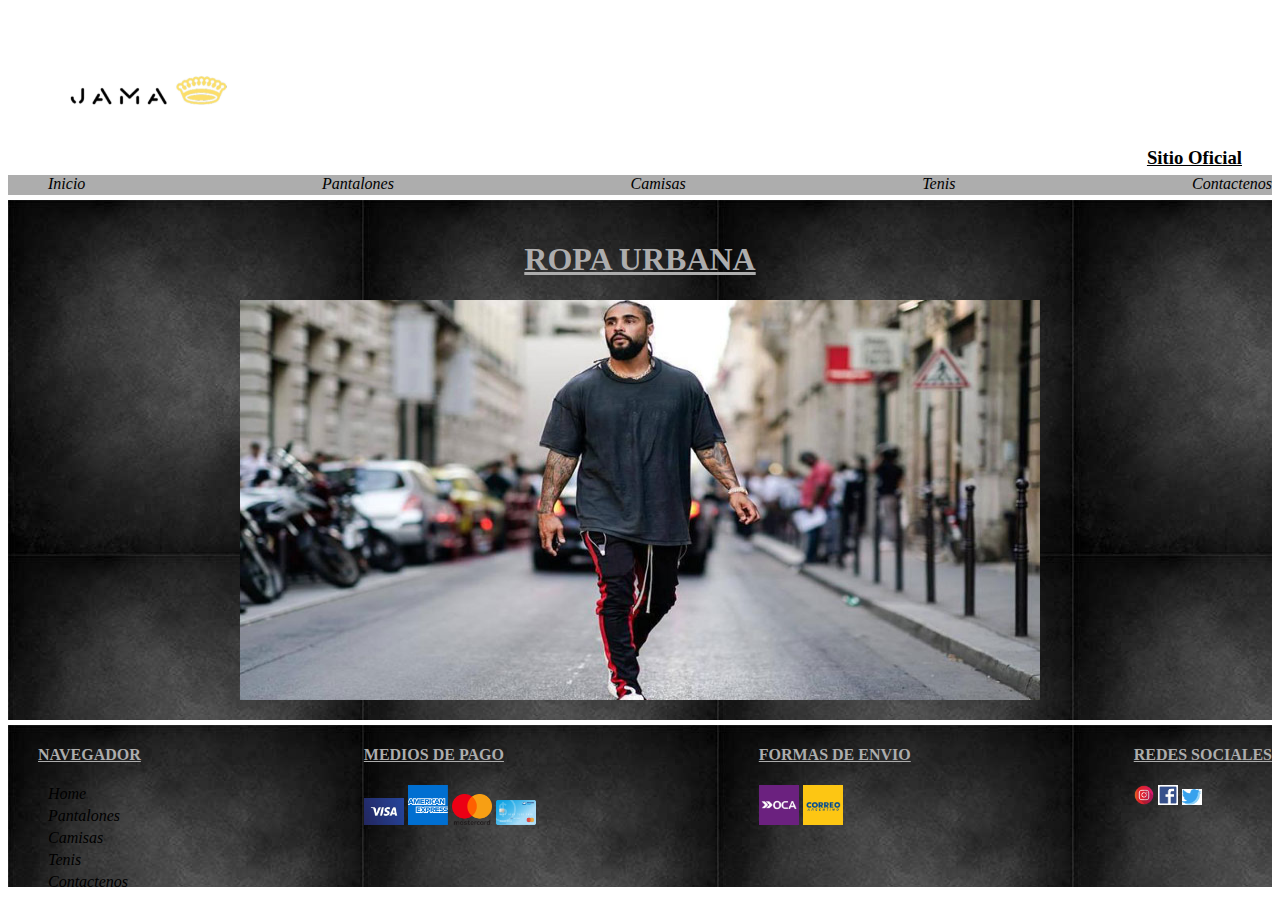
<file: index.html>
<!--Esta es la pagina principal-->
<!DOCTYPE html>
<html lang="en">
<head>
    <meta charset="UTF-8">
    <meta name="viewport" content="width=device-width, initial-scale=1.0">
    <link rel="stylesheet" href="css/style.css">
    <title>JAMA - Tienda Online</title>
</head>
<body>
    <!--ENCABEZADO-->
    <div>

        <div class="encabezado">
            <div>
                <a href="index.html"><img src="img/logotipo.png" alt="logo pagina" width="250px"></a>
            </div>
            <div>
                <h3 class="sitio-oficial">Sitio Oficial</h3>
            </div>
        </div>

        <div>
            <ol class="navegador">
                <li class="boton"><a href="index.html">Inicio</a></li>
                <li class="boton"><a href="pantalones.html">Pantalones</a></li>
                <li class="boton"><a href="camisas.html">Camisas</a></li>
                <li class="boton"><a href="tenis.html">Tenis</a></li>
                <li class="boton"><a href="contactenos.html">Contactenos</a></li> 

            </ol>
        </div>

        <!--CONTENIDO-->
        <div class="contenedor">
            <h1>ROPA URBANA</h1>
            <img src="img/moda.jpg" alt="" width="800px" height="400">
        </div>
        
        <!--PIE DE PAGINA-->
        <div class="piedepagina">
            <div>
                <h4 class="nav-down">NAVEGADOR</h4>
                <ol class="Lista-nav">
                    <li class="boton-down"><a href="index.html">Home</a></li>
                    <li class="boton-down"><a href="ropa.html">Pantalones</a></li>
                    <li class="boton-down"><a href="zapato.html">Camisas</a></li>
                    <li class="boton-down"><a href="guiatalle.html">Tenis</a></li>
                    <li class="boton-down"><a href="contactenos.html">Contactenos</a></li>
                </ol>
            </div>

            <div>
                <h4>MEDIOS DE PAGO</h4>
                <img src="img/visa.jpg" alt="visa" width="40px">
                <img src="img/americanexpress.jpg" alt="american express" width="40px">
                <img src="img/mastercar.jpg" alt="mastercar" width="40px">
                <img src="img/mercadopago.jpg" alt="mercadopago" width="40px">
            </div>

            <div>
                <h4>FORMAS DE ENVIO</h4>
                <img src="img/oca.jpg" alt="oca" width="40px">
                <img src="img/correoarg.jpg" alt="" width="40px">
            </div>
            
            <div>
                <h4>REDES SOCIALES</h4>
                <img src="img/instagram1.jpg" alt="" width="20px"></a>
                <img src="img/facebook.jpg" alt="" width="20px"></a>
                <img src="img/twitter.jpg" alt="" width="20px"></a>
            </div>

</body>
</html>
</file>
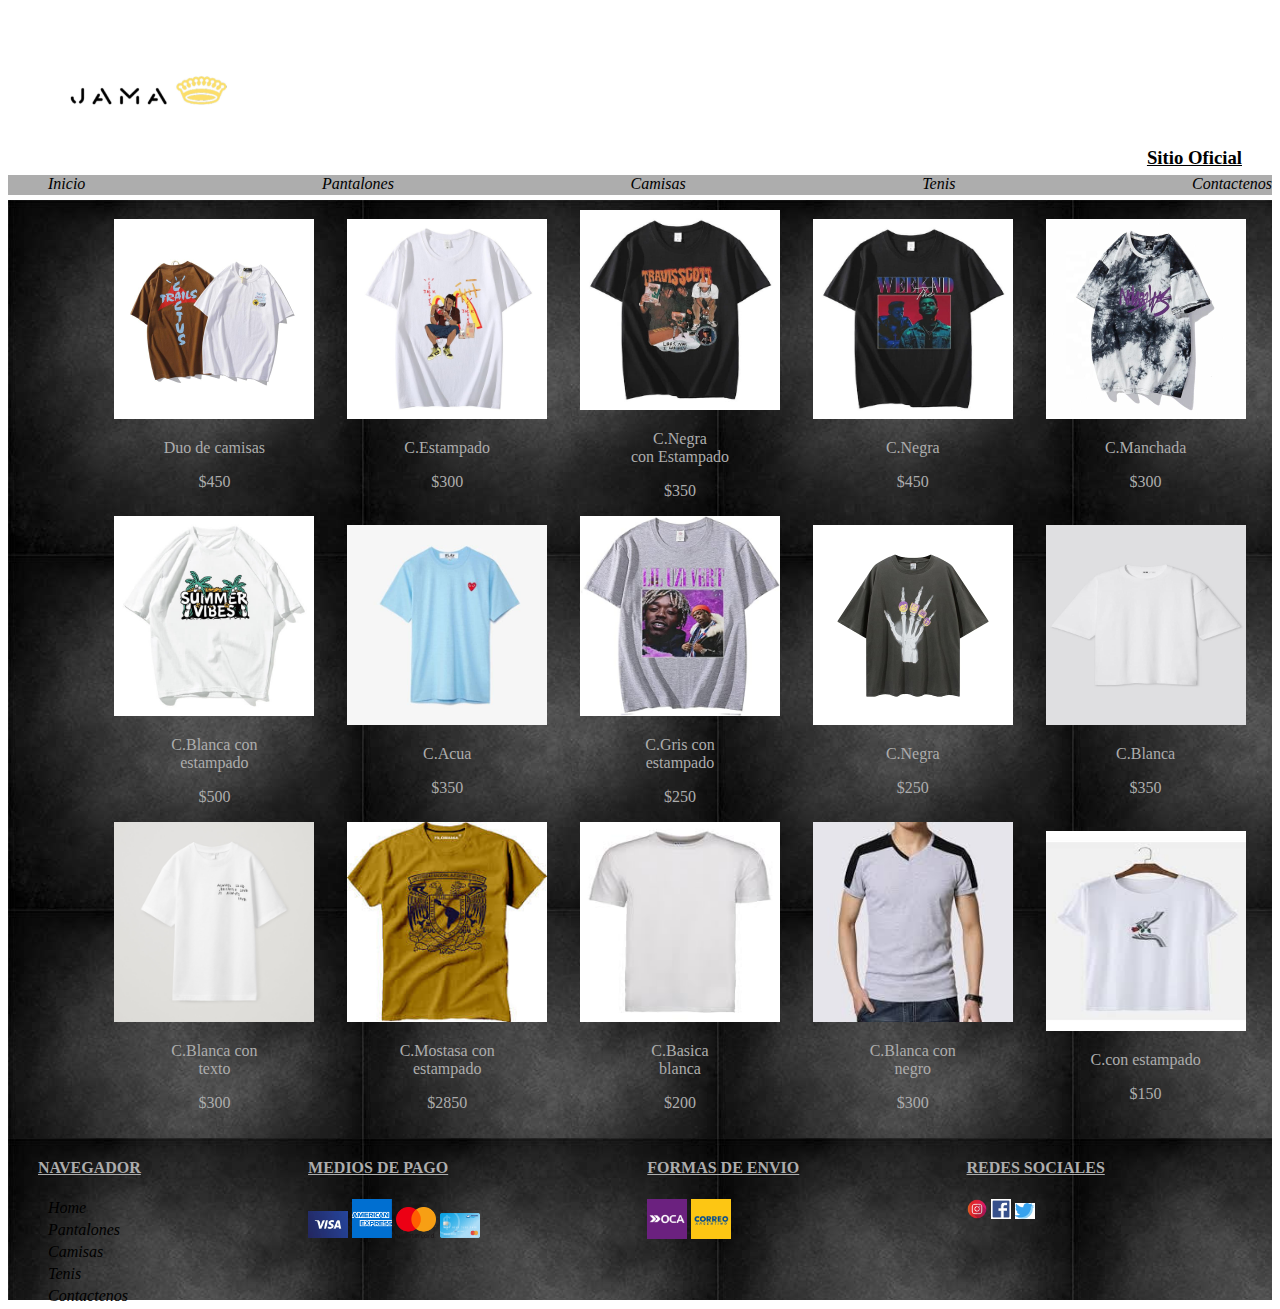
<file: camisas.html>
<!--ESTA ES LA PAGINA DE CAMISAS-->
<!DOCTYPE html>
<html lang="en">
<head>
    <meta charset="UTF-8">
    <meta name="viewport" content="width=device-width, initial-scale=1.0">
    <link rel="stylesheet" href="css/style.css">
    <title>Camisas Mecosos Royal - Tienda Online </title>
</head>
<body>
    <div>
        <!--ENCABEZADO-->
        <div class="encabezado">
            <div>
                <a href="index.html"><img src="img/logotipo.png" alt="logo pagina" width="250px"></a>
            </div>
            
            <div>
                <h3 class="sitio-oficial">Sitio Oficial</h3>
            </div>
        </div>
        <div>
            <ol class="navegador">
                <li class="boton"><a href="index.html">Inicio</a></li>
                <li class="boton"><a href="pantalones.html">Pantalones</a></li>
                <li class="boton"><a href="camisas.html">Camisas</a></li>
                <li class="boton"><a href="tenis.html">Tenis</a></li>
                <li class="boton"><a href="contactenos.html">Contactenos</a></li> 

            </ol>
        </div>

        <!--CONTENIDO DE ZAPATOS-->
        <div class="contenido-zapatos">
            <div class="box-lista-zapatos">
                
            </div>
            <div class="fotoszapatos">
                <div>
                    <img src="img/c1.jpg" alt="Botas negras" width="200px" height="200px"> <title>CUCufufuf</title>
                    <p>Duo de camisas</p>
                    <p>$450</p>
                </div> 
                <div>
                    <img src="img/c2.jpg" alt="Botas en punta" width="200px" height="200px">
                    <p>C.Estampado</p>
                    <p>$300</p>
                </div>
                <div>
                    <img src="img/c3.jpg" alt="Zapatos azules" width="200px" height="200px">
                    <p>C.Negra <br>con Estampado</p>
                    <p>$350</p>
                </div>
                <div>
                    <img src="img/c4.jpg" alt="Botas gamuzadas" width="200px" height="200px">
                    <p>C.Negra</p>
                    <p>$450</p>
                </div>
                <div>
                    <img src="img/c5.jpg" alt="Zapatos rosado" width="200px" height="200px">
                    <p>C.Manchada</p>
                    <p>$300</p>
                </div>
                <div>
                    <img src="img/c6.jpg" alt="Borcegos altos" width="200px" height="200px">
                    <p>C.Blanca con <br> estampado</p>
                    <p>$500</p>
                </div>
                <div>
                    <img src="img/c7.jpg" alt="Borcego marron" width="200px" height="200px">
                    <p>C.Acua</p>
                    <p>$350</p>
                </div>
                <div>
                    <img src="img/c8.jpg" alt="Borcegos" width="200px" height="200px">
                    <p>C.Gris con <br> estampado</p>
                    <p>$250</p>
                </div>
                <div>
                    <img src="img/c9.jpg" alt="Zapatillas negras con tachas" width="200px" height="200px">
                    <p>C.Negra</p>
                    <p>$250</p>
                </div>
                <div>
                    <img src="img/c10.jpg" alt="Zapatillas claritas" width="200px" height="200px">
                    <p>C.Blanca</p>
                    <p>$350</p>

                </div>
                <div>
                    <img src="img/c11.png" alt="Zapatillas urbanas" width="200px" height="200px">
                    <p>C.Blanca con <br>texto</p>
                    <p>$300</p>
                </div>
                <div>
                    <img src="img/c12.jpg" alt="Zapatillas negras estrella" width="200px" height="200px">
                    <p>C.Mostasa con <br> estampado</p>
                    <p>$2850</p>
                </div>
                <div>
                    <img src="img/c13.jpg" alt="Zapatillas negras clasicas" width="200px" height="200px">
                    <p>C.Basica <br>blanca</p>
                    <p>$200</p>
                </div>
                <div>
                    <img src="img/c14.jpg" alt="Zapatillas rosa" width="200px" height="200px">
                    <p>C.Blanca con <br>negro</p>
                    <p>$300</p>
                </div>
                <div>
                    <img src="img/c15.jpg" alt="Ojotas peluche" width="200px" height="200px">
                    <p>C.con estampado</p>
                    <p>$150</p>
                </div>
            </div>
        
        </div>

        <!--PIE DE PAGINA-->

        <div class="piedepagina">
            <div>
                <h4 class="nav-down">NAVEGADOR</h4>
                <ol class="Lista-nav">
                    <li class="boton-down"><a href="index.html">Home</a></li>
                    <li class="boton-down"><a href="ropa.html">Pantalones</a></li>
                    <li class="boton-down"><a href="zapato.html">Camisas</a></li>
                    <li class="boton-down"><a href="guiatalle.html">Tenis</a></li>
                    <li class="boton-down"><a href="contactenos.html">Contactenos</a></li>
                </ol>
            </div>

            <div>
                <h4>MEDIOS DE PAGO</h4>
                <img src="img/visa.jpg" alt="visa" width="40px">
                <img src="img/americanexpress.jpg" alt="american express" width="40px">
                <img src="img/mastercar.jpg" alt="mastercar" width="40px">
                <img src="img/mercadopago.jpg" alt="mercadopago" width="40px">
            </div>

            <div>
                <h4>FORMAS DE ENVIO</h4>
                <img src="img/oca.jpg" alt="oca" width="40px">
                <img src="img/correoarg.jpg" alt="" width="40px">
            </div>
            
            <div>
                <h4>REDES SOCIALES</h4>
                <img src="img/instagram1.jpg" alt="" width="20px"></a>
                <img src="img/facebook.jpg" alt="" width="20px"></a>
                <img src="img/twitter.jpg" alt="" width="20px"></a>
            </div>

            <div>
                
            </div>
            
        </div>
    </div>
</body>
</html>
</file>
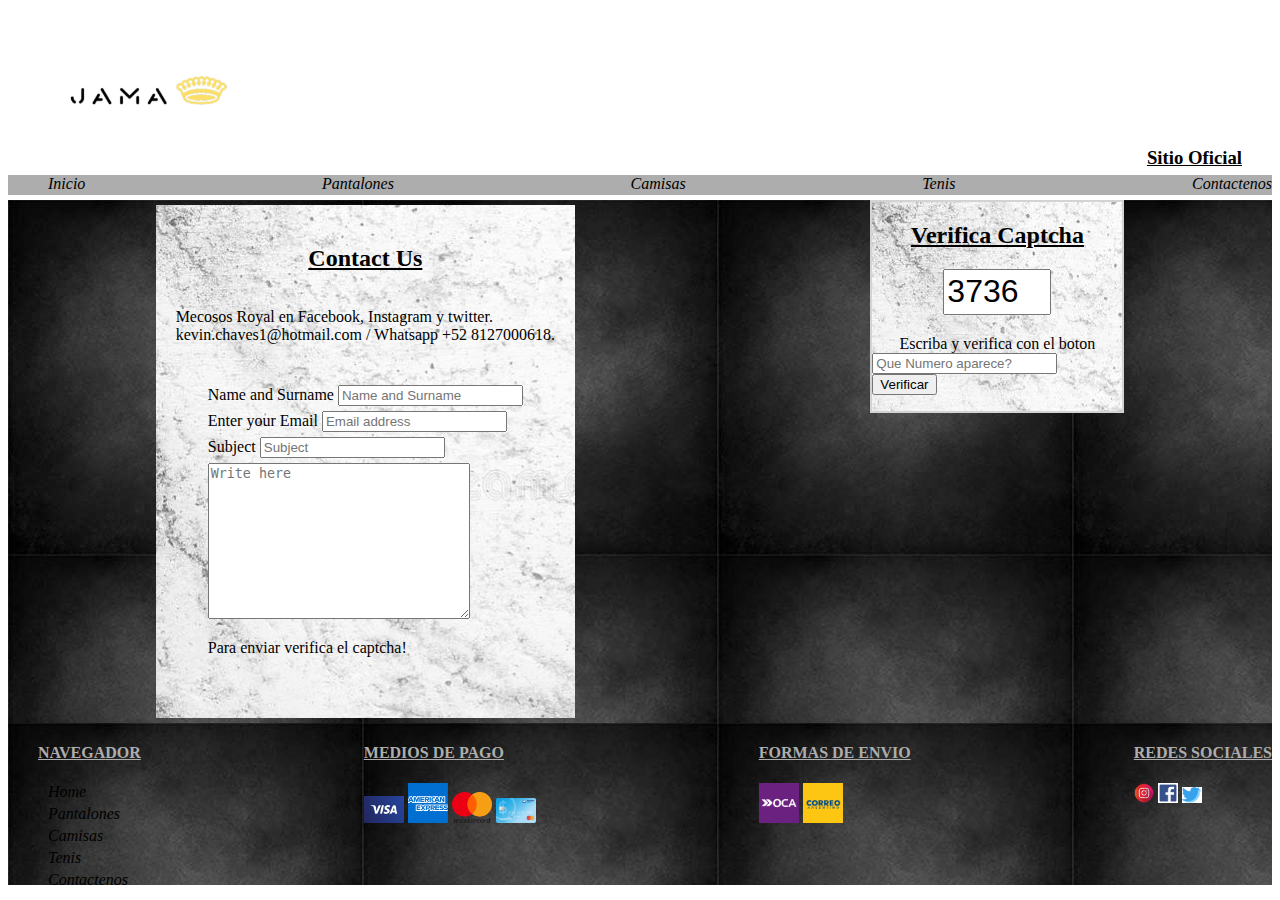
<file: contactenos.html>
<!--ESTA ES LA PAGINA PARA LLENAR EL FORMULARIO DE CONTACTO-->
<!DOCTYPE html>
<html lang="en">
<head>
    <meta charset="UTF-8">
    <meta name="viewport" content="width=device-width, initial-scale=1.0">
    <link rel="stylesheet" href="css/style.css">
    <title>JAMA - Tienda Online</title>
</head>
<body>
    <!--ENCABEZADO-->
    <div>

        <div class="encabezado">
            <div>

              <a href="index.html"><img src="img/logotipo.png" alt="logo pagina" width="250px" text-align= center;
                ></a>
            </div>
            <div>
                <h3 class="sitio-oficial">Sitio Oficial</h3>
            </div>
        </div>

        <div>
            <ol class="navegador">
                <li class="boton"><a href="index.html">Inicio</a></li>
                <li class="boton"><a href="pantalones.html">Pantalones</a></li>
                <li class="boton"><a href="camisas.html">Camisas</a></li>
                <li class="boton"><a href="tenis.html">Tenis</a></li>
                <li class="boton"><a href="contactenos.html">Contactenos</a></li> 

            </ol>
        </div>

        <!--CONTENIDO CONTACTENOS-->
        <div class="contactenos">
            <div class="boxformulario"> 
                <h2>Contact Us</h2>
                <p>Mecosos Royal en Facebook, Instagram y twitter.
                    <br> 
                    kevin.chaves1@hotmail.com / Whatsapp +52 8127000618.</p>
                <div class="formulario">
                    <form action="">
                        <div class="formulario-in">
                            <label>Name and Surname </label>
                            <input type="text" name="nombre" id="" required placeholder="Name and Surname">
                        </div>
                        <div class="formulario-in">
                            <label>Enter your Email </label>
                            <input type="email" name="email" id="" required placeholder="Email address">
                        </div>
                        <div class="formulario-in">
                            <label>Subject </label>
                            <input type="text" name="subject" id="" required placeholder="Subject">
                        </div>
                        <div class="formulario-in">
                        <textarea name="comentarios" id=""  cols="30" rows="10" required placeholder="Write here"></textarea>
                        </div>
                        <div>
                            <p>Para enviar verifica el captcha!</p>
                        </div>
                    </form>
                </div>
            </div>
            <div>                
                <div class="box-captcha">
                    <div>
                        <h2>Verifica Captcha</h2>
                    </div>
                    <div class="captcha">
                        <div>
                            <form action="">
                                <input class="mostrarvalorcaptcha" type="text" id="ramdom" value="">     
                            </form>
                        </div>                              
                    </div>
                    <div>                       
                        <form action="">
                            <label class="labelcaptcha" for="">Escriba y verifica con el boton</label>
                            <input type="text" name="" id="inputUser" value="" required placeholder="Que Numero aparece?">
                            <input type="button" id="btn-verificar" value="Verificar">
                        </form>
                    </div>
                    <div>
                        <p id="elValorEs"></p>                       
                    </div>
                </div>
            </div>
        </div>

        <!--PIE DE PAGINA-->
        <div class="piedepagina">
            <div>
                <h4 class="nav-down">NAVEGADOR</h4>
                <ol class="Lista-nav">
                    <li class="boton-down"><a href="index.html">Home</a></li>
                    <li class="boton-down"><a href="ropa.html">Pantalones</a></li>
                    <li class="boton-down"><a href="zapato.html">Camisas</a></li>
                    <li class="boton-down"><a href="guiatalle.html">Tenis</a></li>
                    <li class="boton-down"><a href="contactenos.html">Contactenos</a></li>
                </ol>
            </div>

            <div>
                <h4>MEDIOS DE PAGO</h4>
                <img src="img/visa.jpg" alt="visa" width="40px">
                <img src="img/americanexpress.jpg" alt="american express" width="40px">
                <img src="img/mastercar.jpg" alt="mastercar" width="40px">
                <img src="img/mercadopago.jpg" alt="mercadopago" width="40px">
            </div>

            <div>
                <h4>FORMAS DE ENVIO</h4>
                <img src="img/oca.jpg" alt="oca" width="40px">
                <img src="img/correoarg.jpg" alt="" width="40px">
            </div>
            
            <div>
                <h4>REDES SOCIALES</h4>
                <img src="img/instagram1.jpg" alt="" width="20px"></a>
                <img src="img/facebook.jpg" alt="" width="20px"></a>
                <img src="img/twitter.jpg" alt="" width="20px"></a>
            </div>


        </div>
    </div>
    <script src="js/captcha.js"></script>
</body>
</html>
</file>
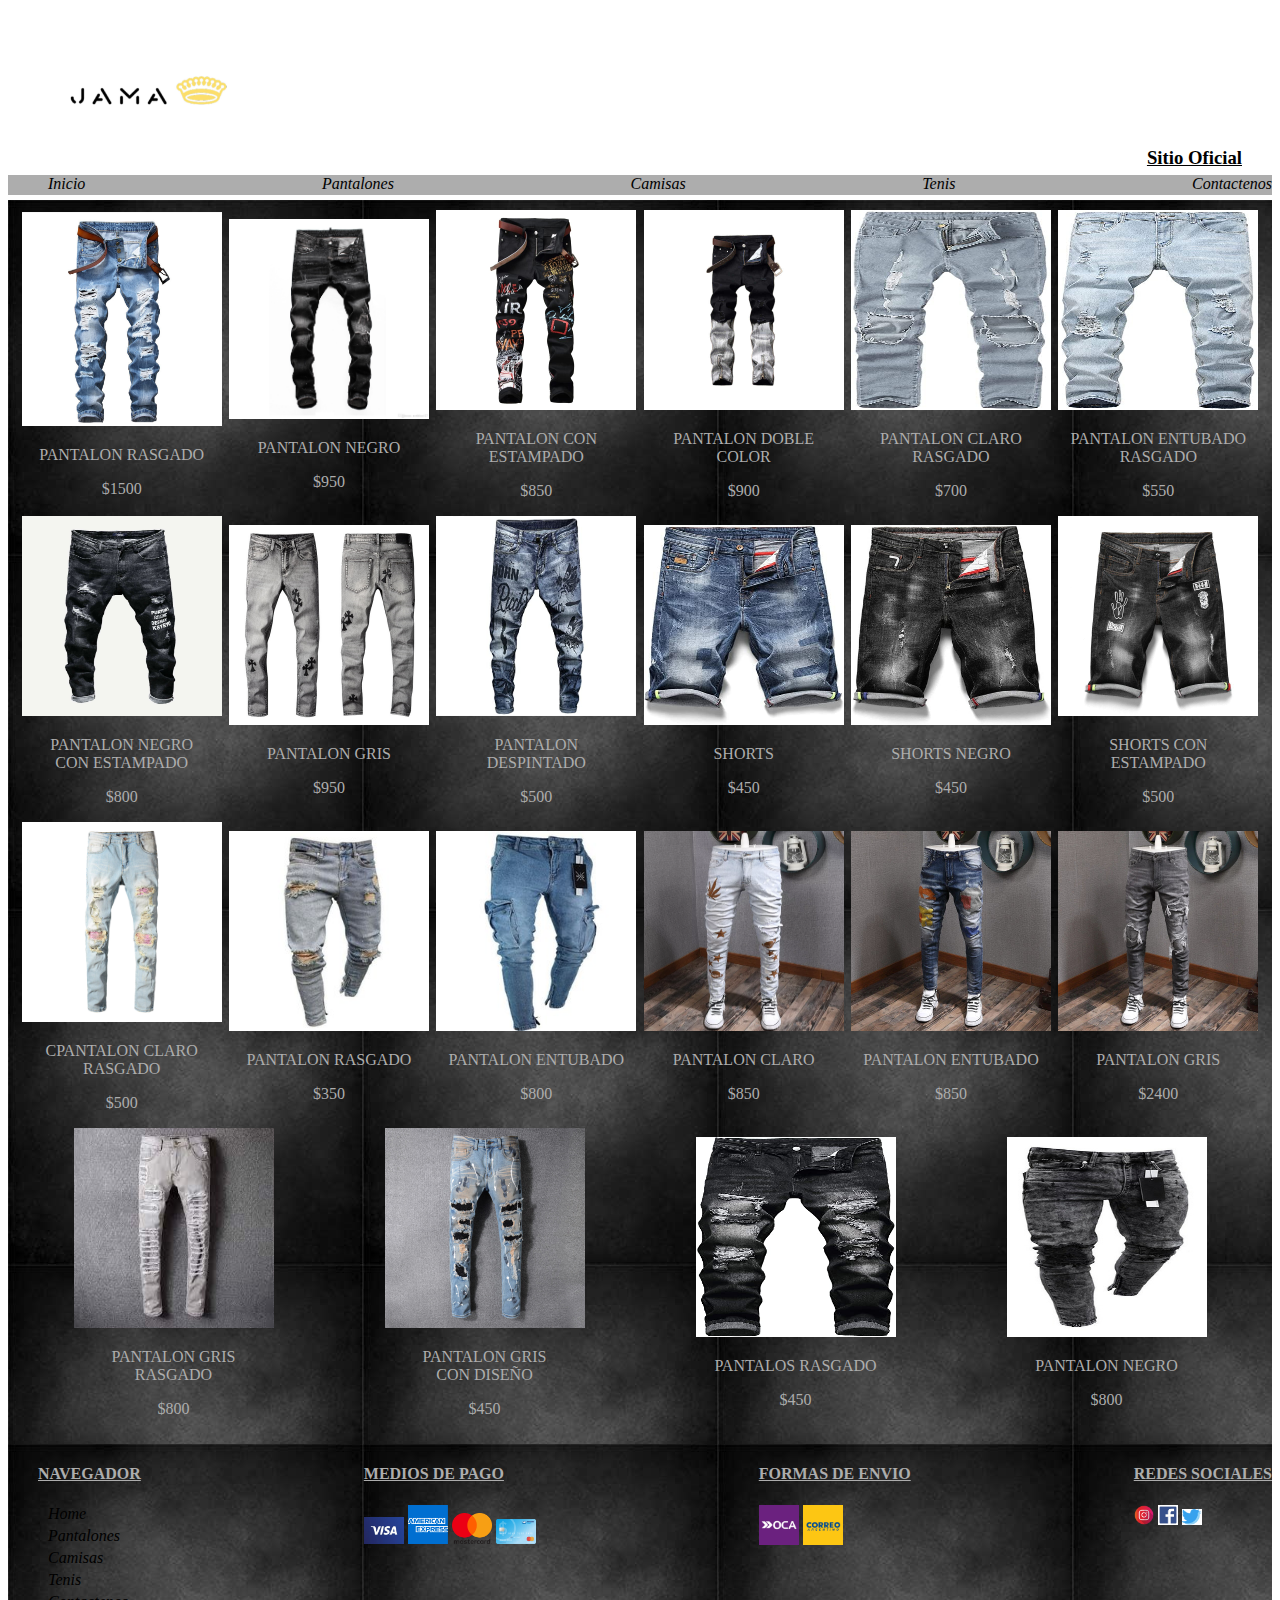
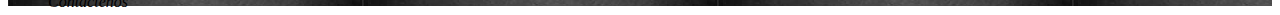
<file: pantalones.html>
<!--ESTA ES LA PAGINA DE ROPA-->
<!DOCTYPE html>
<html lang="en">
<head>
    <meta charset="UTF-8">
    <meta name="viewport" content="width=device-width, initial-scale=1.0">
    <link rel="stylesheet" href="css/style.css">
    <title>Pantalones Mecosos Royal - Tienda Online</title>
</head>
<body>
    <div>
        <!--ENCABEZADO-->
        <div class="encabezado">
            <div>
                <a href="index.html"><img src="img/logotipo.png" alt="logo pagina" width="250px"></a>
            </div>
            <div>
                <h3 class="sitio-oficial">Sitio Oficial</h3>
            </div>
        </div>

        <div>
            <ol class="navegador">
                <li class="boton"><a href="index.html">Inicio</a></li>
                <li class="boton"><a href="pantalones.html">Pantalones</a></li>
                <li class="boton"><a href="camisas.html">Camisas</a></li>
                <li class="boton"><a href="tenis.html">Tenis</a></li>
                <li class="boton"><a href="contactenos.html">Contactenos</a></li> 

            </ol>
        </div>

        <!--CONTENIDO DE ROPA-->
        <div class="contenido-ropa">
           
            <div class="fotosropa">
                <div>
                    <img src="img/P.jpg" alt="p" width="200px">
                    <p>PANTALON RASGADO</p>
                    <p> $1500</p>
                 </div>
                <div>
                    <img src="img/P1.jpg" alt="Blusa bordada" width="200px" height="200px">
                    <p>PANTALON NEGRO</p>
                    <p>$950</p>
                </div>
                <div>
                    <img src="img/P2.jpg" alt="Blusa plata" width="200px" height="200px">
                    <p>PANTALON CON <br>ESTAMPADO</p>
                    <p>$850</p>
                </div>
                <div>
                    <img src="img/P3.jpg" alt="Blusa mostaza" width="200px" height="200px">
                    <p>PANTALON DOBLE <br>COLOR</p>
                    <p>$900</p>
                </div>
                <div>
                    <img src="img/P4.jpg" alt="Pantalon verde y blusa" width="200px" height="200px">
                    <p>PANTALON CLARO <br> RASGADO</p>
                    <p>$700</p>
                </div>
                <div>
                    <img src="img/P5.jpg" alt="Jean" width="200px" height="200px">
                    <p>PANTALON ENTUBADO <br>RASGADO</p>
                    <p>$550</p>
                </div>
                <div>
                    <img src="img/P6.jpg" alt="Pantalon negro" width="200px" height="200px">
                    <p>PANTALON NEGRO <br>CON ESTAMPADO</p>
                    <p>$800</p>
                </div>
                <div>
                    <img src="img/P7.jpg" alt="Vestido byw" width="200px" height="200px">
                    <p>PANTALON GRIS</p>
                    <p>$950</p>
                </div>
                <div>
                    <img src="img/P8.jpeg" alt="Vestido blanco" width="200px" height="200px">
                    <p>PANTALON <br>DESPINTADO</p>
                    <p>$500</p>
                </div>
                <div>
                    <img src="img/P9.jpg" alt="Black-night" width="200px" height="200px">
                    <p>SHORTS</p>
                    <p>$450</p>
                </div>
                <div>
                    <img src="img/P10.jpg" alt="Vestido rosa" width="200px" height="200px">
                    <p>SHORTS NEGRO</p>
                    <p>$450</p>
                </div>
                <div>
                    <img src="img/P11.jpg" alt="Piloto beig" width="200px" height="200px">
                    <p>SHORTS CON <br>ESTAMPADO</p>
                    <p>$500</p>
                </div>
                <div>
                    <img src="img/P12.jpg" alt="Campera de jean bordada" width="200px" height="200px">
                    <p>CPANTALON CLARO <br>RASGADO</p>
                    <p>$500</p>
                </div>
                <div>
                    <img src="img/P13.jpg" alt="Saco lana" width="200px" height="200px">
                    <p>PANTALON RASGADO</p>
                    <p>$350</p>
                </div>
                <div>
                    <img src="img/P14.jpg" alt="Sweter rosa" width="200px" height="200px">
                    <p>PANTALON ENTUBADO</p>
                    <p>$800</p>
                </div>
                <div>
                    <img src="img/P15.jpg" alt="Poleron grey" width="200px" height="200px">
                    <p>PANTALON CLARO</p>
                    <p>$850</p>
                </div>
                <div>
                    <img src="img/P16.jpg" alt="Poleron Blue" width="200px" height="200px">
                    <p>PANTALON ENTUBADO</p>
                    <p>$850</p>
                </div>
                <div>
                    <img src="img/P17.jpg" alt="Sweter print" width="200px" height="200px">
                    <p>PANTALON GRIS</p>
                    <p>$2400</p>
                </div>
                <div>
                    <img src="img/P18.jpg" alt="GGB verde" width="200px" height="200px">
                    <p>PANTALON GRIS <br>RASGADO</p>
                    <p>$800</p>
                </div>
                <div>
                    <img src="img/P19.jpg" alt="GGB" width="200px" height="200px">
                    <p>PANTALON GRIS <br>CON DISEÑO</p>
                    <p>$450</p>
                </div>
                <div>
                    <img src="img/P20.jpg" alt="Guantes" width="200px" height="200px">
                    <p>PANTALOS RASGADO</p>
                    <p>$450</p>
                </div>
                <div>
                    <img src="img/P21.jpg" alt="GGB gris" width="200px" height="200px">
                    <p>PANTALON NEGRO</p>
                    <p>$800</p>
                </div>
            </div>
        
        </div>
        
        <!--PIE DE PAGINA-->
        <div class="piedepagina">
            <div>
                <h4 class="nav-down">NAVEGADOR</h4>
                <ol class="Lista-nav">
                    <li class="boton-down"><a href="index.html">Home</a></li>
                    <li class="boton-down"><a href="ropa.html">Pantalones</a></li>
                    <li class="boton-down"><a href="zapato.html">Camisas</a></li>
                    <li class="boton-down"><a href="guiatalle.html">Tenis</a></li>
                    <li class="boton-down"><a href="contactenos.html">Contactenos</a></li>
                </ol>
            </div>

            <div>
                <h4>MEDIOS DE PAGO</h4>
                <img src="img/visa.jpg" alt="visa" width="40px">
                <img src="img/americanexpress.jpg" alt="american express" width="40px">
                <img src="img/mastercar.jpg" alt="mastercar" width="40px">
                <img src="img/mercadopago.jpg" alt="mercadopago" width="40px">
            </div>

            <div>
                <h4>FORMAS DE ENVIO</h4>
                <img src="img/oca.jpg" alt="oca" width="40px">
                <img src="img/correoarg.jpg" alt="" width="40px">
            </div>
            
            <div>
                <h4>REDES SOCIALES</h4>
                <img src="img/instagram1.jpg" alt="" width="20px"></a>
                <img src="img/facebook.jpg" alt="" width="20px"></a>
                <img src="img/twitter.jpg" alt="" width="20px"></a>
            </div>

        </div>
    </div>
</body>
</html>
</file>
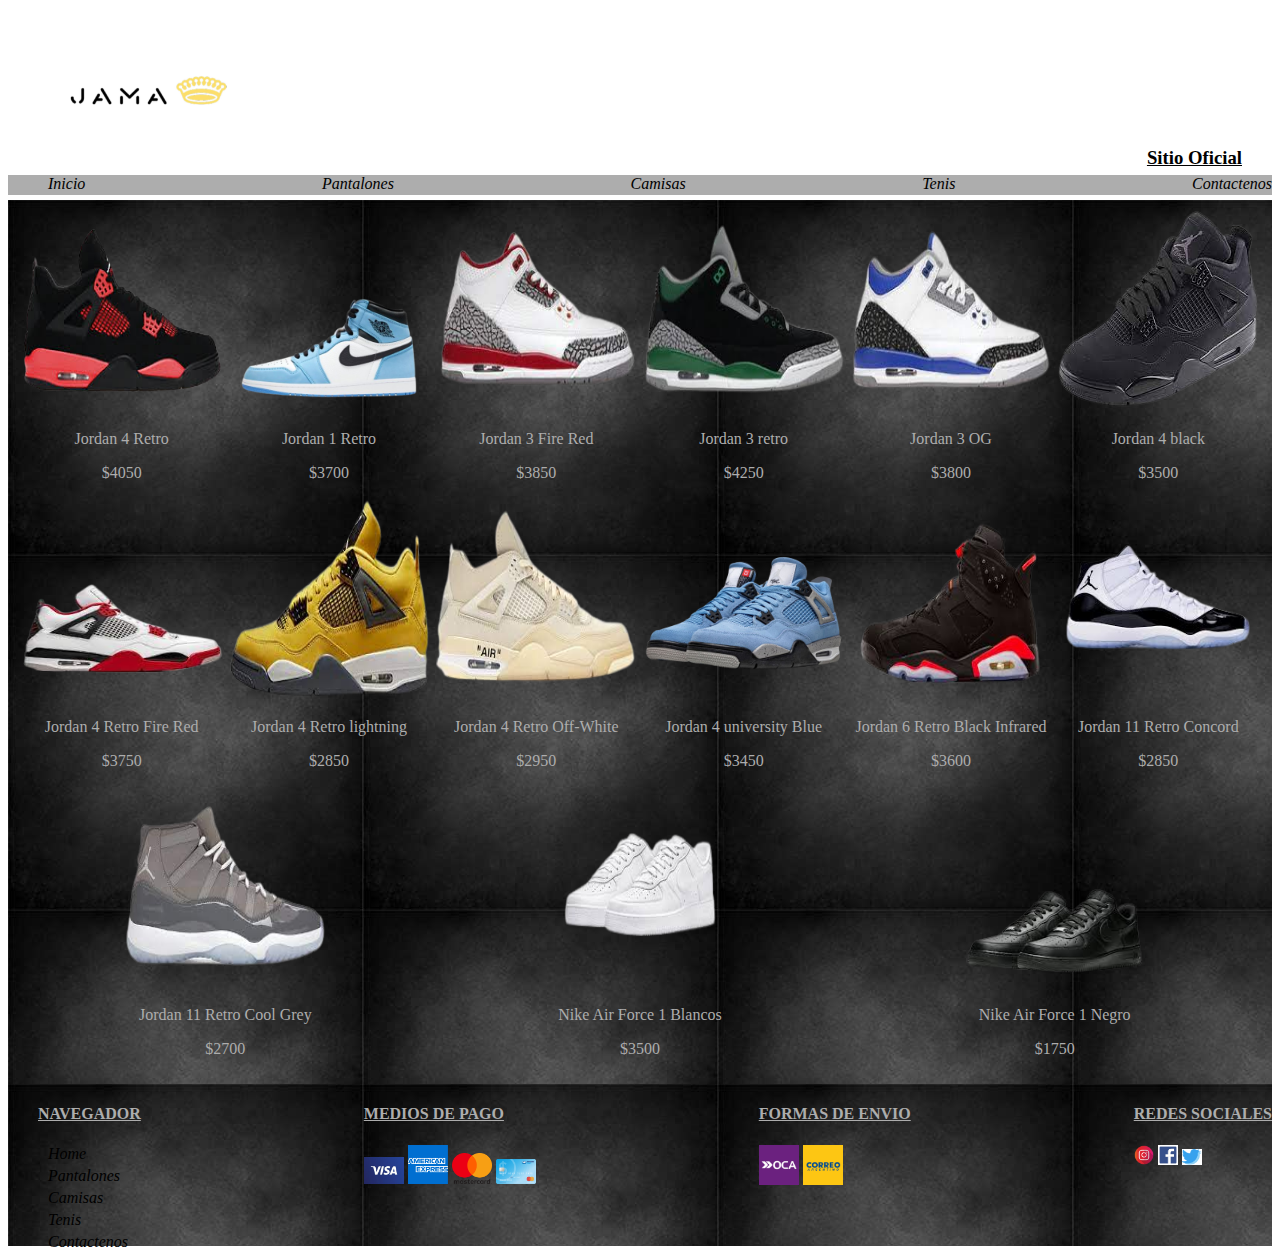
<file: tenis.html>
<!--ESTA ES LA PAGINA DE GUIA DE TALLES-->
<!DOCTYPE html>
<html lang="en">
<head>
    <meta charset="UTF-8">
    <meta name="viewport" content="width=device-width, initial-scale=1.0">
    <link rel="stylesheet" href="css/style.css">
    <title>Tenis Mecosos Royal - Tienda Online</title>
</head>
<body>
    <div>
        <!--ENCABEZADO-->
        <div class="encabezado">
            <div>
                <a href="index.html"><img src="img/logotipo.png" alt="logo pagina" width="250px"></a>
            </div>
            <div>
                <h3 class="sitio-oficial">Sitio Oficial</h3>
            </div>
        </div>

        <div>
           <ol class="navegador">
                <li class="boton"><a href="index.html">Inicio</a></li>
                <li class="boton"><a href="pantalones.html">Pantalones</a></li>
                <li class="boton"><a href="camisas.html">Camisas</a></li>
                <li class="boton"><a href="tenis.html">Tenis</a></li>
                <li class="boton"><a href="contactenos.html">Contactenos</a></li> 

            </ol>
        </div>
        
         <!--CONTENIDO DE ZAPATOS-->
        <div class="contenido-zapatos">
            
            <div class="fotoszapatos">
                <div>
                    <img src="img1/t1.png" alt="Botas negras" width="200px" height="200px">
                    <p>Jordan 4 Retro</p>
                    <p>$4050</p>
                </div> 
                <div>
                    <img src="img1/t2.png" alt="Botas en punta" width="200px" height="200px">
                    <p>Jordan 1 Retro</p>
                    <p>$3700</p>
                </div>
                <div>
                    <img src="img1/t3.png" alt="Zapatos azules" width="200px" height="200px">
                    <p>Jordan 3 Fire Red</p>
                    <p>$3850</p>
                </div>
                <div>
                    <img src="img1/t4.png" alt="Botas gamuzadas" width="200px" height="200px">
                    <p>Jordan 3 retro</p>
                    <p>$4250</p>
                </div>
                <div>
                    <img src="img1/t5.png" alt="Zapatos rosado" width="200px" height="200px">
                    <p>Jordan 3 OG</p>
                    <p>$3800</p>
                </div>
                <div>
                    <img src="img1/t6.png" alt="Borcegos altos" width="200px" height="200px">
                    <p>Jordan 4 black</p>
                    <p>$3500</p>
                </div>
                <div>
                    <img src="img1/t7.png" alt="Borcego marron" width="200px" height="200px">
                    <p>Jordan 4 Retro Fire Red</p>
                    <p>$3750</p>
                </div>
                <div>
                    <img src="img1/t8.png" alt="Borcegos" width="200px" height="200px">
                    <p>Jordan 4 Retro lightning </p>
                    <p>$2850</p>
                </div>
                <div>
                    <img src="img1/t9.png" alt="Zapatillas negras con tachas" width="200px" height="200px">
                    <p>Jordan 4 Retro Off-White</p>
                    <p>$2950</p>
                </div>
                <div>
                    <img src="img1/t10.png" alt="Zapatillas claritas" width="200px" height="200px">
                    <p>Jordan 4 university Blue </p>
                    <p>$3450</p>

                </div>
                <div>
                    <img src="img1/t11.png" alt="Zapatillas urbanas" width="200px" height="200px">
                    <p>Jordan 6 Retro Black Infrared </p>
                    <p>$3600</p>
                </div>
                <div>
                    <img src="img1/t12.png" alt="Zapatillas negras estrella" width="200px" height="200px">
                    <p>Jordan 11 Retro Concord</p>
                    <p>$2850</p>
                </div>
                <div>
                    <img src="img1/t13.png" alt="Zapatillas negras clasicas" width="200px" height="200px">
                    <p>Jordan 11 Retro Cool Grey</p>
                    <p>$2700</p>
                </div>
                <div>
                    <img src="img1/t14.png" alt="Zapatillas rosa" width="200px" height="200px">
                    <p>Nike Air Force 1 Blancos</p>
                    <p>$3500</p>
                </div>
                <div>
                    <img src="img1/t15.png" alt="Ojotas peluche" width="200px" height="200px">
                    <p>Nike Air Force 1 Negro</p>
                    <p>$1750</p>
                </div>
            </div>
        
        </div>

        <!--PIE DE PAGINA-->
        <div class="piedepagina">
            <div>
                <h4 class="nav-down">NAVEGADOR</h4>
                <ol class="Lista-nav">
                    <li class="boton-down"><a href="index.html">Home</a></li>
                    <li class="boton-down"><a href="ropa.html">Pantalones</a></li>
                    <li class="boton-down"><a href="zapato.html">Camisas</a></li>
                    <li class="boton-down"><a href="guiatalle.html">Tenis</a></li>
                    <li class="boton-down"><a href="contactenos.html">Contactenos</a></li>
                </ol>
            </div>

            <div>
                <h4>MEDIOS DE PAGO</h4>
                <img src="img/visa.jpg" alt="visa" width="40px">
                <img src="img/americanexpress.jpg" alt="american express" width="40px">
                <img src="img/mastercar.jpg" alt="mastercar" width="40px">
                <img src="img/mercadopago.jpg" alt="mercadopago" width="40px">
            </div>

            <div>
                <h4>FORMAS DE ENVIO</h4>
                <img src="img/oca.jpg" alt="oca" width="40px">
                <img src="img/correoarg.jpg" alt="" width="40px">
            </div>
            
            <div>
                <h4>REDES SOCIALES</h4>
                <img src="img/instagram1.jpg" alt="" width="20px"></a>
                <img src="img/facebook.jpg" alt="" width="20px"></a>
                <img src="img/twitter.jpg" alt="" width="20px"></a>
            </div>


        </div>
    </div>
</body>
</html>
</file>
<file: css/style.css>
.titulo {
    font-style: oblique ;
    padding-right: 150px;      /*<--Titulo pagina*/
    font-size: 60px;
}


.sitio-oficial {
    padding-top: 120px;
    padding-right: 30px;         /*<--Muevo el sitio oficial y subrayo */
    text-decoration: underline;
}

h1, h2, h3, h4{    /*<-- a todos los h que haya les doy subrayado*/
    text-decoration: underline;
}



/*aca le damos espaciado a las cajas del encabezado y el pie de pagina*/
.encabezado, .piedepagina {
    display: flex;
    justify-content: space-between; 
    height: 162px;       
}

/*al navegador lo volteamos dandole flex y lo espaciamos con el space-between*/
.navegador {
    display: flex;
    justify-content: space-between;   
    height: 20px;
    margin-top: 5px;
    margin-bottom: 5px;
    background-color:#ADADAD;
}

/*A los li le damos una fuente nueva y le sacamos los numeros.*/
li {
    font-style: oblique;
}

.boton, .boton-down {
    list-style: none;    
}

.boton-down{
    padding-bottom: 4px;

}

/*le ponemos el color a las letras del navegador y del pie de pagina color negro(le sacamos - 
el color azul por defecto) y le quitamos subrayado.*/
a {
    color: black;
    text-decoration: none;
}

/*A estos 4 le damos los mismos estilos*/
.boxformulario, .formulario, .contenedor {
    display: flex;
    flex-direction: column;
    align-items: center;
    justify-content: center;
    margin-top: 5px;
    margin-bottom: 5px;
    padding: 20px;
  
}
.contenedor{  color:#ADADAD;
}


/*Al contenido de guia de talles le damos flex y espacio entre cajas*/
.guiatalles {
    display: flex;
    justify-content: space-around;
}
/*Agrandamos el ancho de la tabla del medio asi queda pareja con las demas*/
.box-tabla-medio {
    width: 240px;

}

/*Le ponemos fondo*/
.guiatalles, .contenedor, .piedepagina{
    background-image: url(../css/imagenes\ css/fondo.jpg);
}
.piedepagina{
    color:#ADADAD;
}
.contenido-ropa, .contactenos, .contenido-zapatos {
    display: flex;
    justify-content: space-around;
    background-image: url(../css/imagenes\ css/fondo.jpg);
}

/*ubicamos las listas mas a la izquierda*/
.box-lista-ropa, .box-lista-zapatos {
    margin-right: 80px;
}

/*le damos margen a las listas hacia abajo para que se separen*/
.lista-ropa, .lista-zapatos {
    margin-bottom: 40px;
}

/*le damos estilo a las fotos de los zapatos y a las fotos de la ropa*/
.fotoszapatos, .fotosropa{
    display: flex;
    justify-content: space-around;
    flex-wrap: wrap;
    align-items: center;
    text-align: center;
    margin: 10px;
    color: #ADADAD;
}
/*A la parte de arriba de la tabla (thead) le agrandamos letra y le cambiamos el fondo de color*/
thead {
    font-size: 17px;
    background-color: #d6d5d6;    
}

/*Encuadramos las tablas y centramos el contenido*/
table, tr, td, th {border: 2px solid black;
    border-collapse: collapse;
    text-align: center;
}

/*separo el numero ramdom con el input para ingresar numero*/
.captcha {
    margin-bottom: 20px;    
}

/*El captcha que se muestre estara en una caja del tamaño que le pusimos y con los numeros agrandados.*/
.mostrarvalorcaptcha {
    width: 100px;
    height: 40px;
    font-size: xx-large;
}
/*le damos estilo a la caja que va a contener todo el formulario de verificacion (captcha)*/
.box-captcha {
    border: 2px solid lightgray ;
    width: 250px;
    display: flex;
    flex-direction: column;
    align-items: center;
    justify-content: center;    
}
.labelcaptcha {
    display: flex;   
    justify-content: center;  
}
/*le ponemos el mismo fondo al formulario de envio y al formulario captcha*/
.boxformulario, .box-captcha{
    background-image: url(../css/imagenes\ css/fondoformulario.jpg);
}
.formulario-in{
    margin-bottom: 5px;
}

/*corremos hacia la izquierda el titulo de navegador*/
.nav-down {
    padding-left: 30px;
}
/*bajamos el copyright*/
.copyright {
    padding-top: 120px;    
}
</file>
